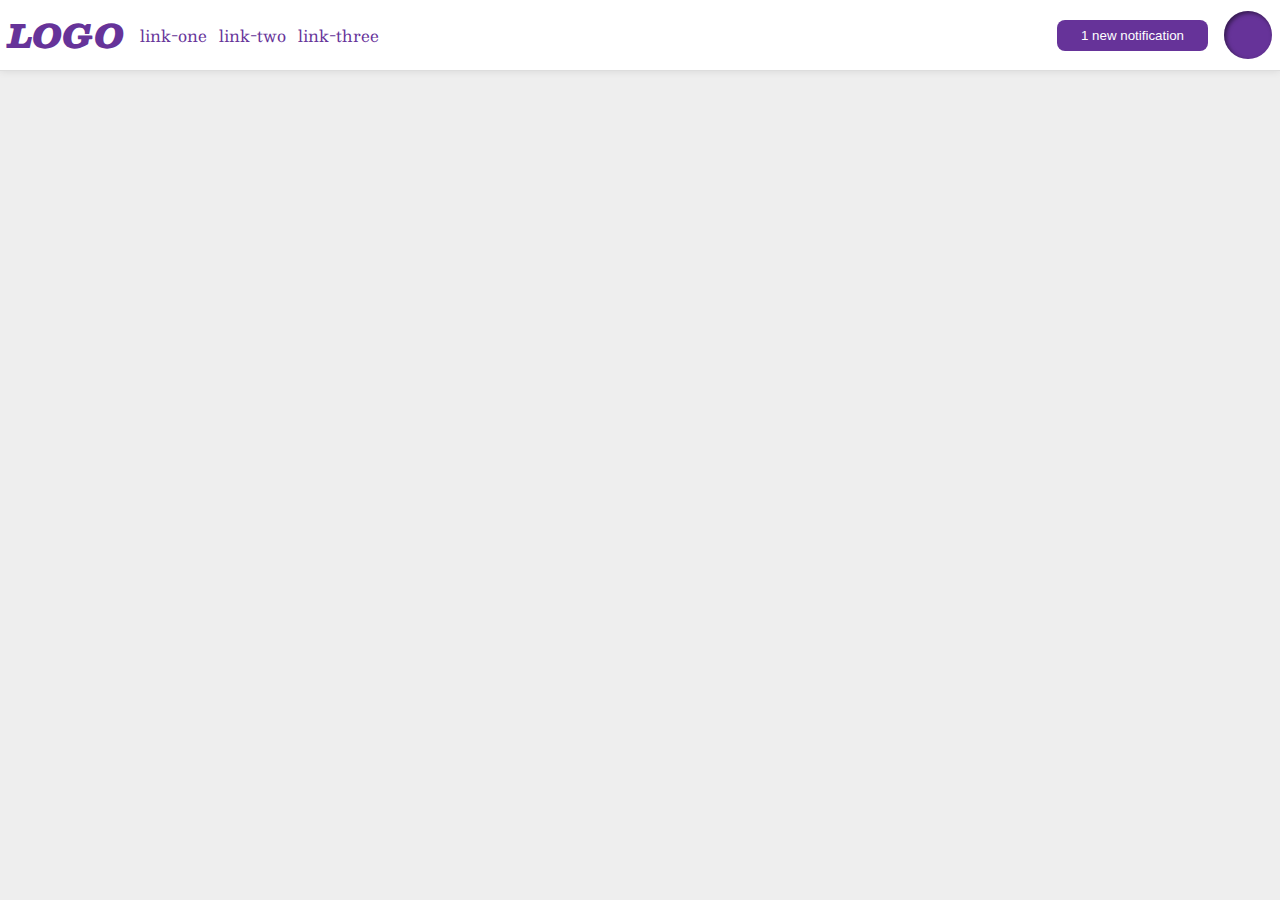
<file: flex/03-flex-header-2/index.html>
<!DOCTYPE html>
<html lang="en">
  <head>
    <meta charset="UTF-8" />
    <meta http-equiv="X-UA-Compatible" content="IE=edge" />
    <meta name="viewport" content="width=device-width, initial-scale=1.0" />
    <title>Flex Header 2</title>
    <link rel="stylesheet" href="style.css" />
  </head>
  <body>
    <div class="header">
      <div class="left">
        <div class="logo">LOGO</div>
        <ul class="links">
          <li><a href="https://google.com">link-one</a></li>
          <li><a href="https://google.com">link-two</a></li>
          <li><a href="https://google.com">link-three</a></li>
        </ul>
      </div>
      <div class="right">
        <button class="notifications">1 new notification</button>
        <div class="profile-image"></div>
      </div>
    </div>
  </body>
</html>
</file>
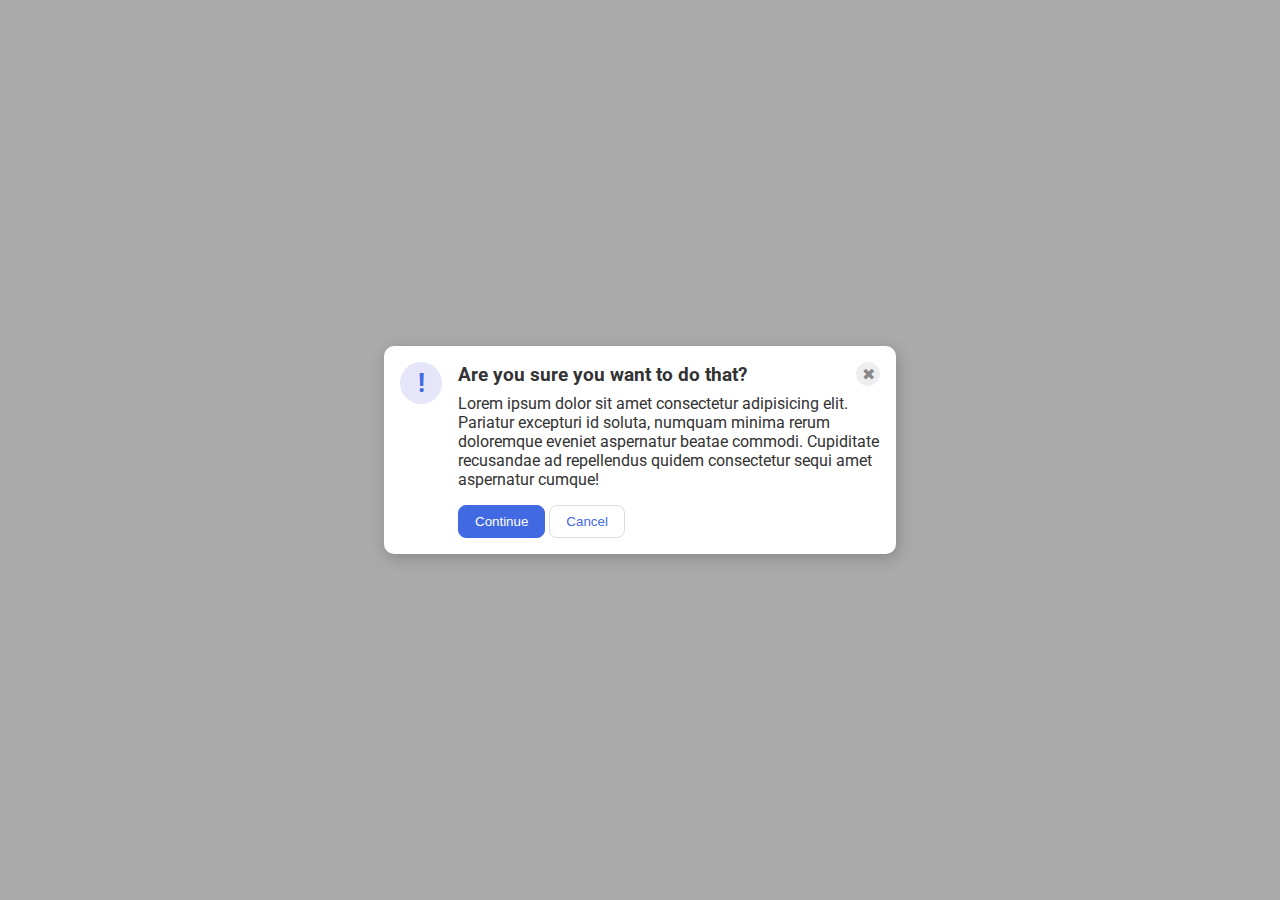
<file: flex/05-flex-modal/index.html>
<!DOCTYPE html>
<html lang="en">
  <head>
    <meta charset="UTF-8" />
    <meta http-equiv="X-UA-Compatible" content="IE=edge" />
    <meta name="viewport" content="width=device-width, initial-scale=1.0" />
    <link rel="stylesheet" href="style.css" />
    <title>Modal</title>
  </head>
  <body>
    <div class="modal">
      <div class="icon">!</div>
      <div class="card-content">
        <div class="header">
          Are you sure you want to do that?
          <button class="close-button">✖</button>
        </div>
        <div class="text">
          Lorem ipsum dolor sit amet consectetur adipisicing elit. Pariatur
          excepturi id soluta, numquam minima rerum doloremque eveniet
          aspernatur beatae commodi. Cupiditate recusandae ad repellendus quidem
          consectetur sequi amet aspernatur cumque!
        </div>
        <button class="continue">Continue</button>
        <button class="cancel">Cancel</button>
      </div>
    </div>
  </body>
</html>
</file>
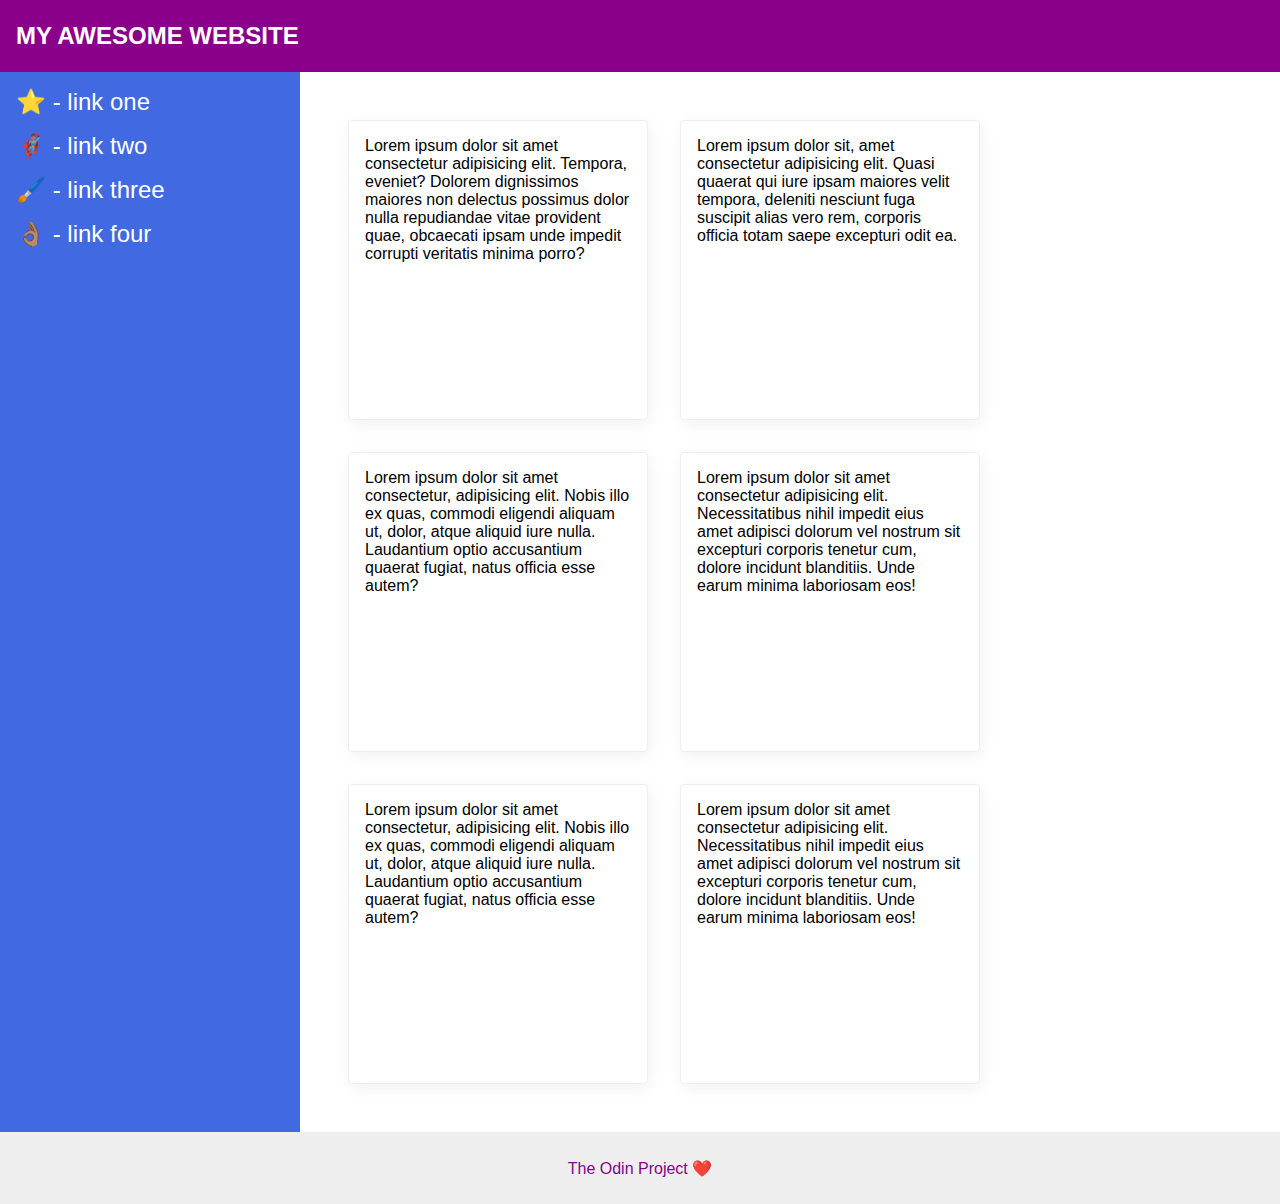
<file: flex/07-flex-layout-2/index.html>
<!DOCTYPE html>
<html lang="en">
  <head>
    <meta charset="UTF-8" />
    <meta http-equiv="X-UA-Compatible" content="IE=edge" />
    <meta name="viewport" content="width=device-width, initial-scale=1.0" />
    <title>The Holy Grail</title>
    <link rel="stylesheet" href="style.css" />
  </head>
  <body>
    <div class="header">MY AWESOME WEBSITE</div>
    <div class="main-content">
      <div class="sidebar">
        <ul>
          <li><a href="#">⭐ - link one</a></li>
          <li><a href="#">🦸🏽‍♂️ - link two</a></li>
          <li><a href="#">🖌️ - link three</a></li>
          <li><a href="#">👌🏽 - link four</a></li>
        </ul>
      </div>
      <div class="card-container">
        <div class="card">
          Lorem ipsum dolor sit amet consectetur adipisicing elit. Tempora,
          eveniet? Dolorem dignissimos maiores non delectus possimus dolor nulla
          repudiandae vitae provident quae, obcaecati ipsam unde impedit
          corrupti veritatis minima porro?
        </div>
        <div class="card">
          Lorem ipsum dolor sit, amet consectetur adipisicing elit. Quasi
          quaerat qui iure ipsam maiores velit tempora, deleniti nesciunt fuga
          suscipit alias vero rem, corporis officia totam saepe excepturi odit
          ea.
        </div>
        <div class="card">
          Lorem ipsum dolor sit amet consectetur, adipisicing elit. Nobis illo
          ex quas, commodi eligendi aliquam ut, dolor, atque aliquid iure nulla.
          Laudantium optio accusantium quaerat fugiat, natus officia esse autem?
        </div>
        <div class="card">
          Lorem ipsum dolor sit amet consectetur adipisicing elit.
          Necessitatibus nihil impedit eius amet adipisci dolorum vel nostrum
          sit excepturi corporis tenetur cum, dolore incidunt blanditiis. Unde
          earum minima laboriosam eos!
        </div>
        <div class="card">
          Lorem ipsum dolor sit amet consectetur, adipisicing elit. Nobis illo
          ex quas, commodi eligendi aliquam ut, dolor, atque aliquid iure nulla.
          Laudantium optio accusantium quaerat fugiat, natus officia esse autem?
        </div>
        <div class="card">
          Lorem ipsum dolor sit amet consectetur adipisicing elit.
          Necessitatibus nihil impedit eius amet adipisci dolorum vel nostrum
          sit excepturi corporis tenetur cum, dolore incidunt blanditiis. Unde
          earum minima laboriosam eos!
        </div>
      </div>
    </div>
    <div class="footer">The Odin Project ❤️</div>
  </body>
</html>
</file>
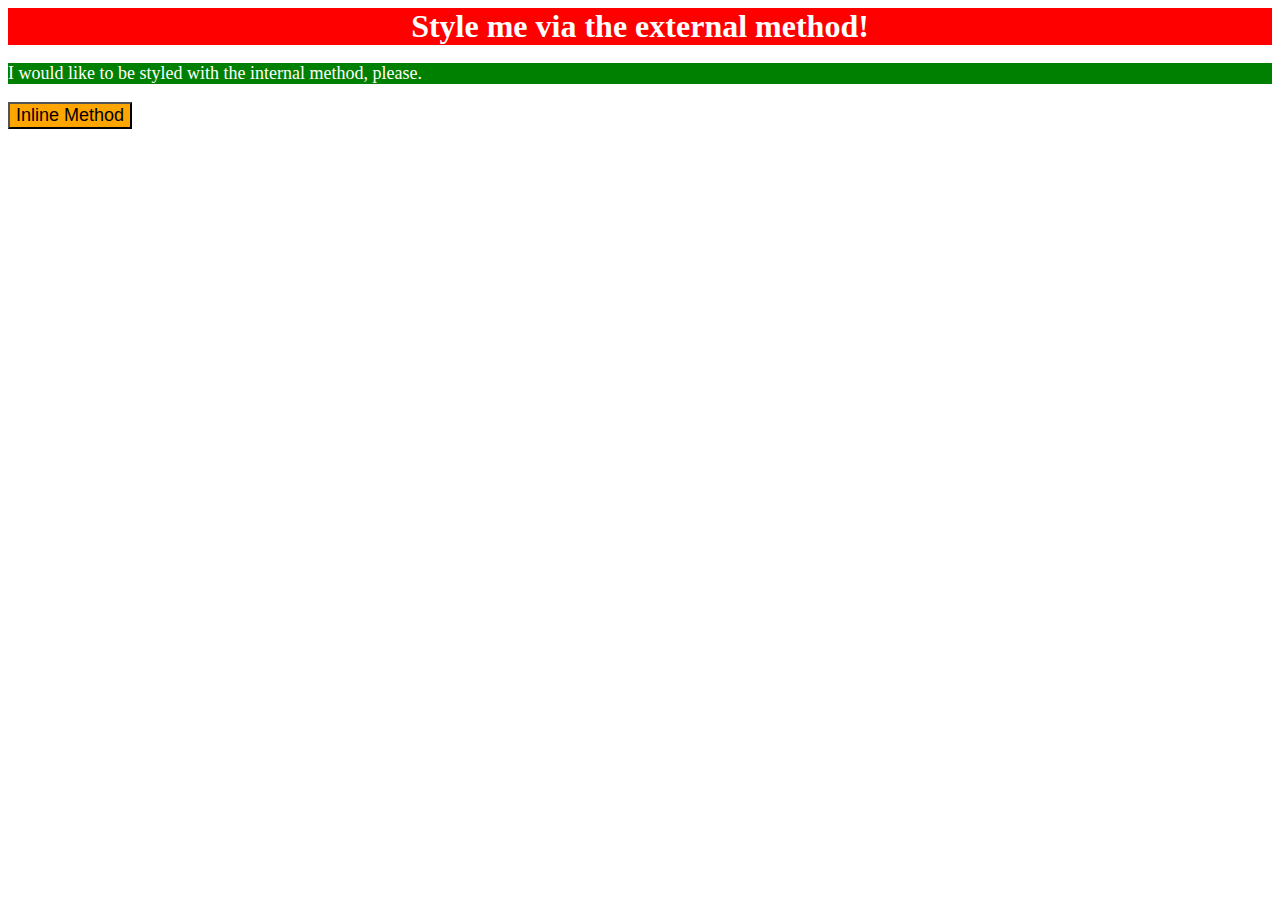
<file: foundations/01-css-methods/index.html>
<!DOCTYPE html>
<html lang="en">
  <head>
    <meta charset="UTF-8">
    <meta http-equiv="X-UA-Compatible" content="IE=edge">
    <meta name="viewport" content="width=device-width, initial-scale=1.0">
    <title>Methods for Adding CSS</title>
    <link rel="stylesheet" href="css/styles.css">
    <style>
      p {
        background-color: green;
        color: white;
        font-size: 18px;
      }
    </style>
  </head>
  <body>
    <div>Style me via the external method!</div>
    <p>I would like to be styled with the internal method, please.</p>
    <button style="background-color: orange; font-size: 18px;">Inline Method</button>
  </body>
</html>
</file>
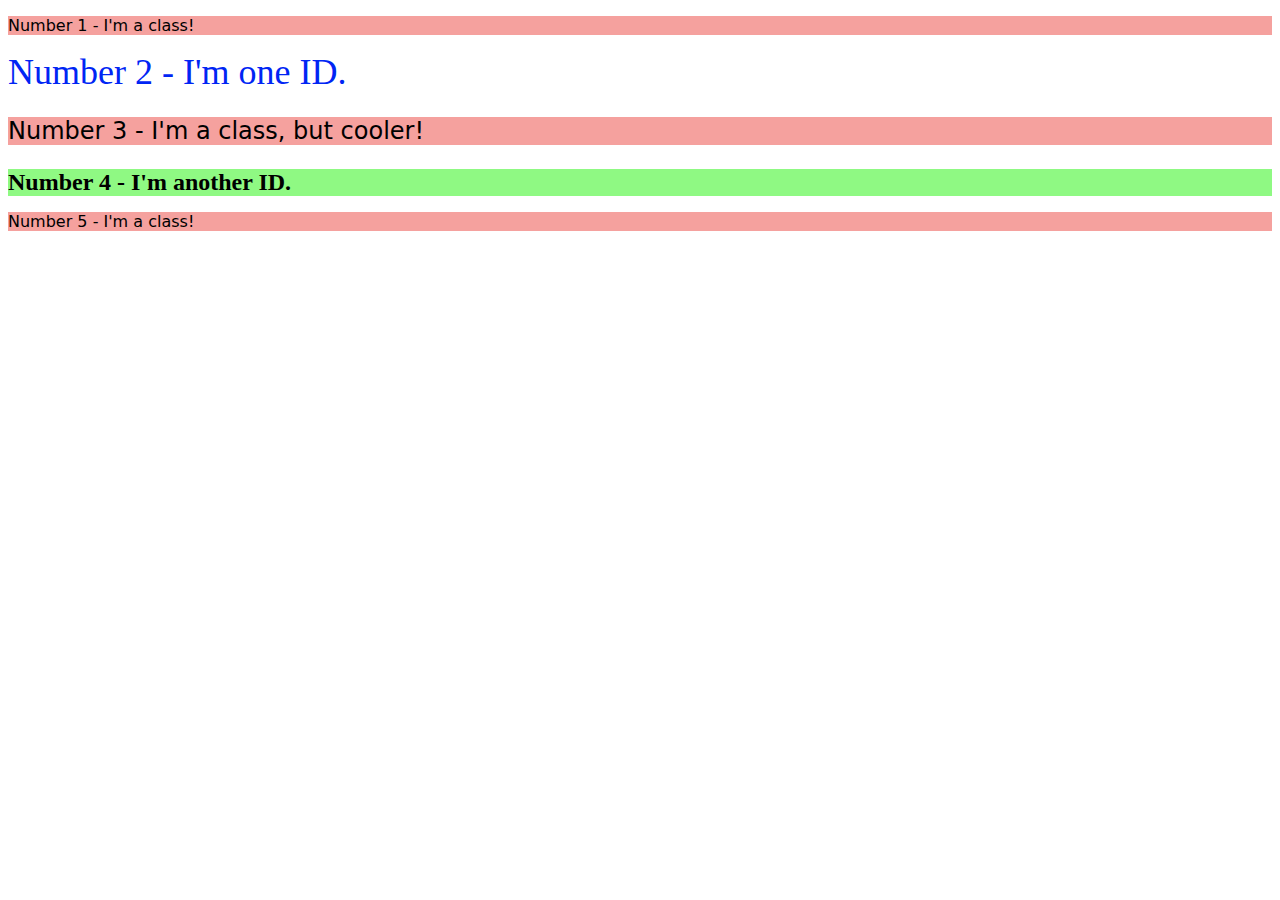
<file: foundations/02-class-id-selectors/index.html>
<!DOCTYPE html>
<html lang="en">
  <head>
    <meta charset="UTF-8">
    <meta http-equiv="X-UA-Compatible" content="IE=edge">
    <meta name="viewport" content="width=device-width, initial-scale=1.0">
    <title>Class and ID Selectors</title>
    <link rel="stylesheet" href="style.css">
  </head>
  <body>
    <p class="odd-elements">Number 1 - I'm a class!</p>
    <div id="number-2">Number 2 - I'm one ID.</div>
    <p class="odd-elements number-3">Number 3 - I'm a class, but cooler!</p>
    <div id="number-4">Number 4 - I'm another ID.</div>
    <p class="odd-elements">Number 5 - I'm a class!</p>
  </body>
</html>
</file>
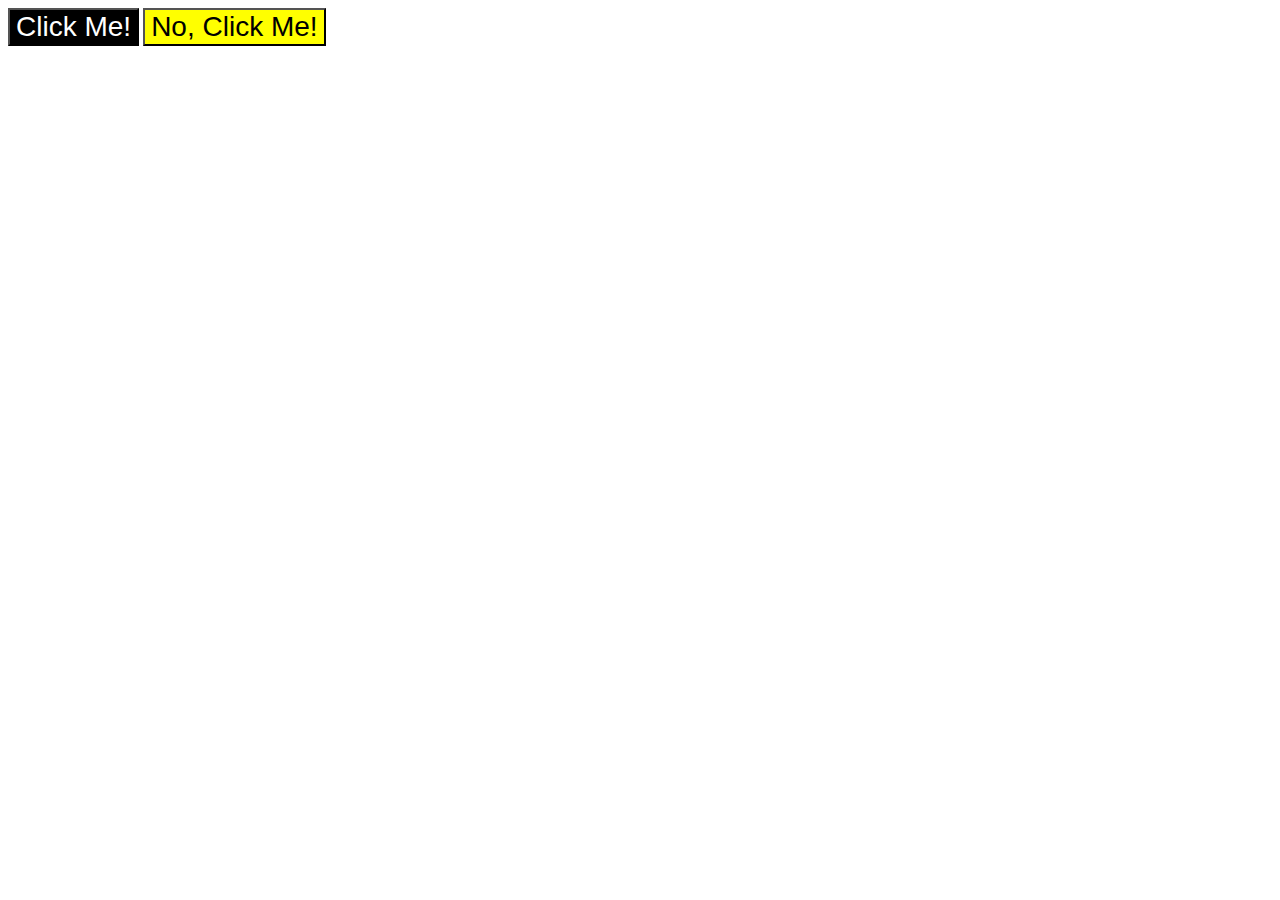
<file: foundations/03-grouping-selectors/index.html>
<!DOCTYPE html>
<html lang="en">
  <head>
    <meta charset="UTF-8">
    <meta http-equiv="X-UA-Compatible" content="IE=edge">
    <meta name="viewport" content="width=device-width, initial-scale=1.0">
    <title>Grouping Selectors</title>
    <link rel="stylesheet" href="style.css">
  </head>
  <body>
    <button class="black">Click Me!</button>
    <button class="yellow">No, Click Me!</button>
  </body>
</html>
</file>
<file: flex/03-flex-header-2/style.css>
/* this is some magical font-importing.  
you'll learn about it later. */
@import url('https://fonts.googleapis.com/css2?family=Besley:ital,wght@0,400;1,900&display=swap');

body {
  margin: 0;
  padding: 0;
  background: #eee;
  font-family: Besley, serif;
}

.header {
  background: white;
  border-bottom: 1px solid #ddd;
  box-shadow: 0 0 8px rgba(0,0,0,.1);
  display: flex;
  justify-content: space-between;
  padding: 8px;
}

.profile-image {
  background: rebeccapurple;
  box-shadow: inset 2px 2px 4px rgba(0,0,0,.5);
  border-radius: 50%;
  width: 48px;
  height: 48px;
}

.logo {
  color: rebeccapurple;
  font-size: 32px;
  font-weight: 900;
  font-style: italic;
}

button {
  border: none;
  border-radius: 8px;
  background: rebeccapurple;
  color: white;
  padding: 8px 24px;
}

a {
  /* this removes the line under our links */
  text-decoration: none;
  color: rebeccapurple;
}

ul {
  list-style-type: none;
  display: flex;
  gap: 12px;
  padding: 0;
  margin: 0;
}

.left, .right {
  display: flex;
  align-items: center;
  gap: 16px;
}
</file>
<file: flex/05-flex-modal/style.css>
@import url('https://fonts.googleapis.com/css2?family=Roboto:wght@400;700&display=swap');

html, body {
  height: 100%;
}

body {
  font-family: Roboto, sans-serif;
  margin: 0;
  background: #aaa;
  color: #333;
  /* I'll give you this one for free lol */
  display: flex;
  align-items: center;
  justify-content: center;
}

.modal {
  background: white;
  width: 480px;
  border-radius: 10px;
  box-shadow: 2px 4px 16px rgba(0,0,0,.2);
  padding: 16px;
  display: flex;
  gap: 16px;
}

.icon {
  color: royalblue;
  font-size: 26px;
  font-weight: 700;
  background: lavender;
  width: 42px;
  height: 42px;
  border-radius: 50%;
  display: flex;
  align-items: center;
  justify-content: center;
  flex-shrink: 0;
}

.close-button {
  background: #eee;
  border-radius: 50%;
  color: #888;
  font-weight: 400;
  font-size: 16px;
  height: 24px;
  width: 24px;
  display: flex;
  align-items: center;
  justify-content: center;
  border: 1px solid #eee;
  padding: 0;
}

button {
  cursor: pointer;
  padding: 8px 16px;
  border-radius: 8px;
}

button.continue {
  background: royalblue;
  border: 1px solid royalblue;
  color: white;
}

button.cancel {
  background: white;
  border: 1px solid #ddd;
  color: royalblue;
}

.header {
  font-weight: bolder;
  font-size: larger;
  display: flex;
  justify-content: space-between;
  align-items: center;
  margin-bottom: 8px;
}

.text {
  margin-bottom: 16px;
}
</file>
<file: flex/07-flex-layout-2/style.css>
* {
  padding: 0;
  margin: 0;
  box-sizing: border-box;
}

body {
  font-family: -apple-system, BlinkMacSystemFont, 'Segoe UI', Roboto, Oxygen, Ubuntu, Cantarell, 'Open Sans', 'Helvetica Neue', sans-serif;
  margin: 0;
  min-height: 100vh;
  display: flex;
  flex-direction: column;
}

.header {
  height: 72px;
  background: darkmagenta;
  color: white;
  display: flex;
  align-items: center;
  font-size: x-large;
  font-weight: 900;
  padding-left: 16px;
}

.footer {
  height: 72px;
  background: #eee;
  color: darkmagenta;
  display: flex;
  justify-content: center;
  align-items: center;
}

.sidebar {
  width: 300px;
  background: royalblue;
  box-sizing: border-box;
  flex-shrink: 0;
  padding: 16px;

}

.card {
  border: 1px solid #eee;
  box-shadow: 2px 4px 16px rgba(0,0,0,.06);
  border-radius: 4px;
  flex-basis: 300px;
  height: 300px;
  flex-shrink: 0;
  padding: 16px;
}

.card-container {
  display: flex;
  gap: 32px;
  padding: 48px;
  flex-wrap: wrap;
  justify-content: start;
  align-content: start;
}

.main-content {
  display: flex;
  flex: 1;
}

ul {
list-style: none;
display: flex;
flex-direction: column;
gap: 16px;
}

a {
  text-decoration: none;
  color: white;
  font-size: 24px;
}
</file>
<file: foundations/01-css-methods/css/styles.css>
div {
    background-color: red;
    color: white;
    font-size: 32px;
    text-align: center;
    font-weight: bold;
}
</file>
<file: foundations/02-class-id-selectors/style.css>
.odd-elements {
    background-color: #F5A19E;
    font-family: Verdana, "DejaVu Sans", sans-serif;
}

#number-2 {
    color: #0025F4;
    font-size: 36px;
}

.number-3 {
    font-size: 24px;
}

#number-4 {
    background-color: #8FF983;
    font-size: 24px;
    font-weight: bold;
}
</file>
<file: foundations/03-grouping-selectors/style.css>
.black {
    background-color: black;
    color: white;
}

.yellow {
    background-color: yellow;
}

.black, .yellow {
    font-size: 28px;
    font-family: Helvetica, "Times New Roman", sans-serif;
}
</file>
